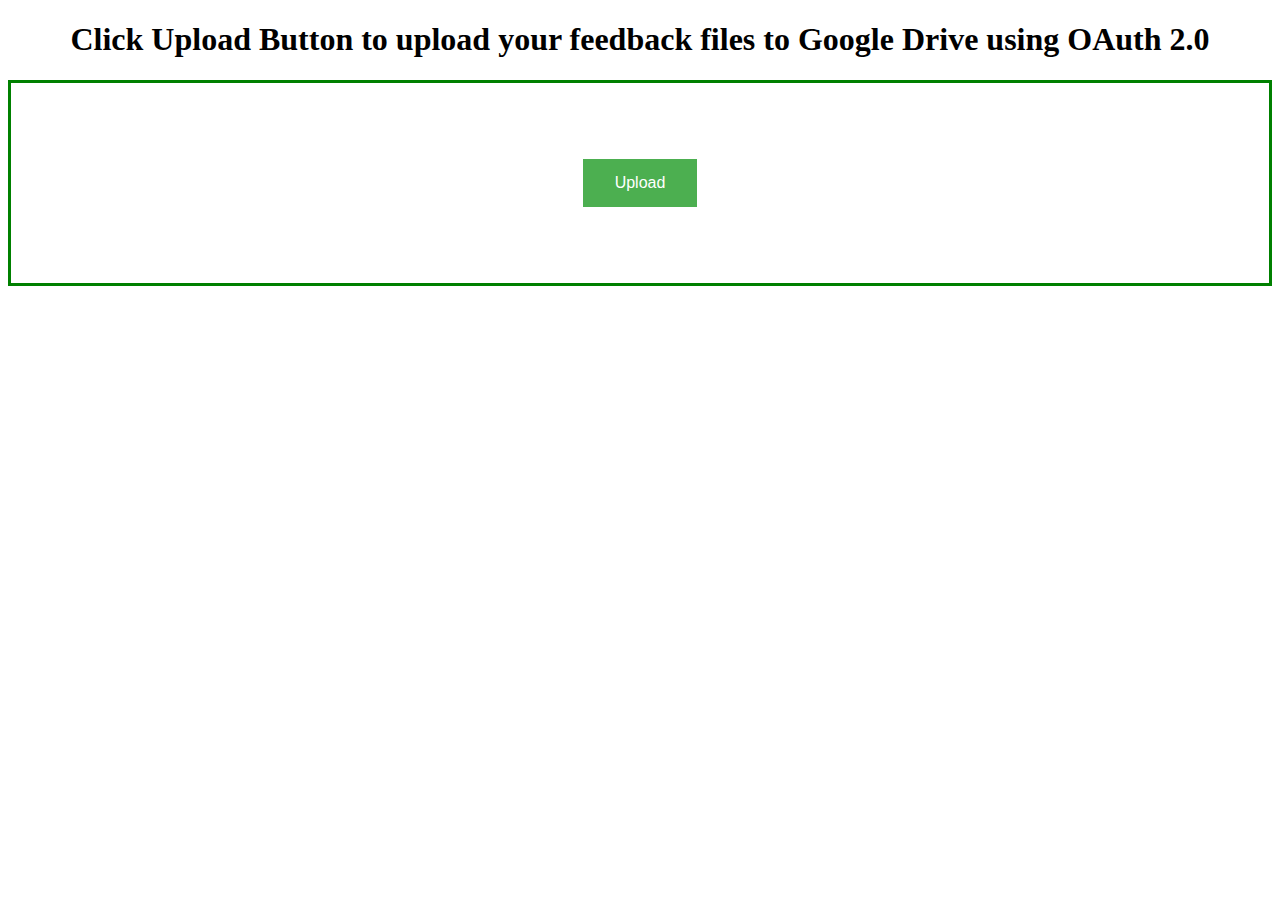
<file: Feedback-GoogleDriveUpload/index.html>
<!DOCTYPE html>
<html>
<head>
    <meta charset="utf-8" />
    <meta http-equiv="X-UA-Compatible" content="IE=edge">
    <title>G Drive Upload</title>
    <meta name="viewport" content="width=device-width, initial-scale=1">
    <script src="https://ajax.googleapis.com/ajax/libs/jquery/3.3.1/jquery.min.js"></script>
    <script src="main.js"></script>

    <style>
        .center {
        display: flex;
        justify-content: center;
        align-items: center;
        height: 200px;
        border: 3px solid green; 
        }
        
        h1 {text-align: center;}

        .button {
          background-color: #4CAF50;
          border: none;
          color: white;
          padding: 15px 32px;
          text-align: center;
          text-decoration: none;
          display: inline-block;
          font-size: 16px;
          margin: 4px 2px;
          cursor: pointer;
        }
    </style>

</head>
<body>

    <h1>Click Upload Button to upload your feedback files to Google Drive using OAuth 2.0</h1>

   <div class="center">
       <button class="button" id="login">
           Upload
       </button>
   </div> 
</body>
</html>
</file>
